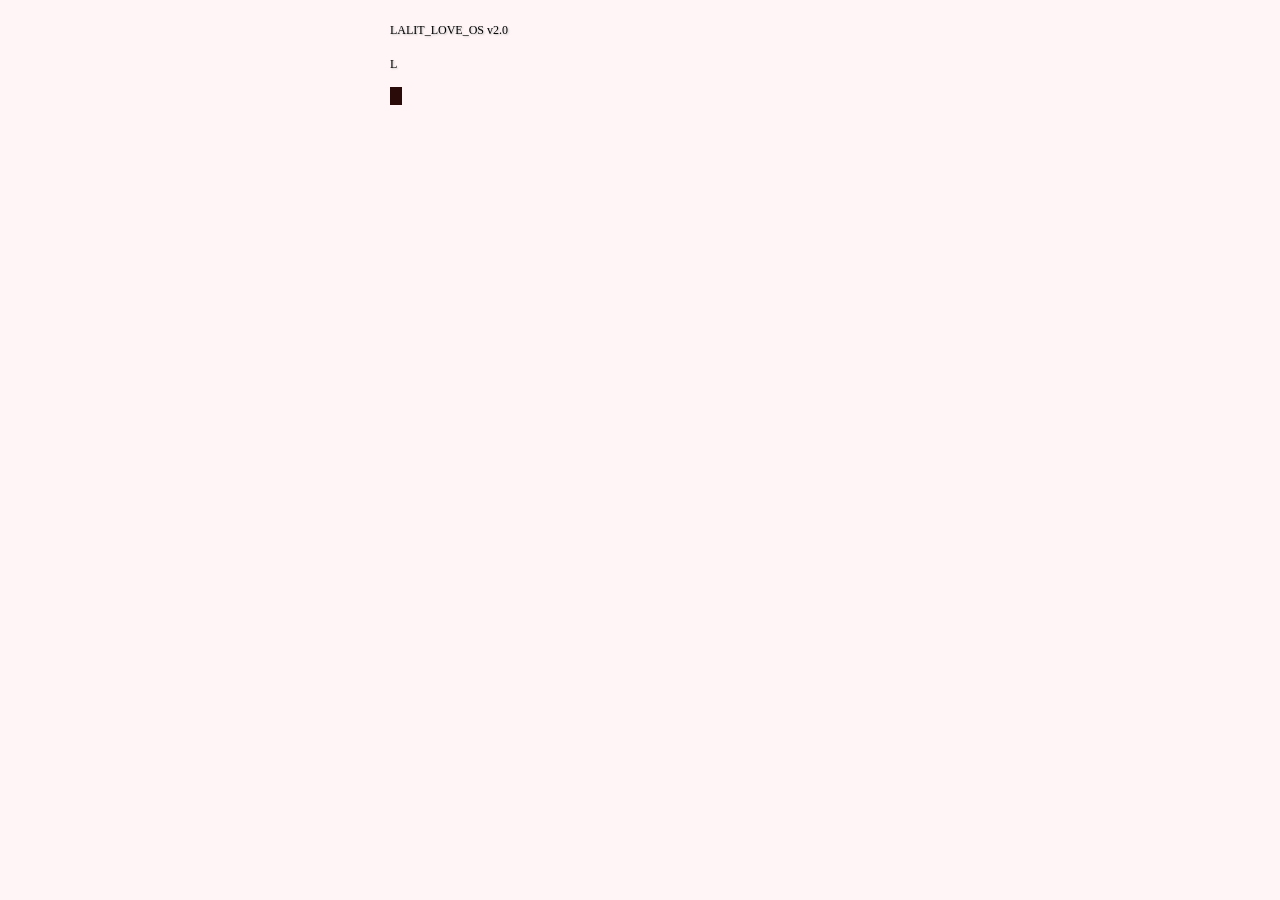
<file: boot.html>
<!doctype html>
<html lang="en">
<head>
  <meta charset="UTF-8" />
  <meta name="viewport" content="width=device-width, initial-scale=1.0" />
  <title>Booting Love OS</title>
  <link rel="stylesheet" href="style.css" />
  <link rel="stylesheet" href="animations.css" />
  <style>
    body{display:grid;place-items:center;background:#fff5f7;font-family:'Press Start 2P',cursive;}
    #terminal{width:min(92vw,500px);min-height:330px;}
    #lines p{font-size:12px;line-height:1.8;}
    #cursor{display:inline-block;width:12px;height:18px;background:#2b0a0a;vertical-align:bottom;}
  </style>
</head>
<body class="screen-base">
  <div id="terminal" class="card pixel-panel">
    <div id="lines"></div><span id="cursor" class="anim-blink-cursor"></span>
    <div class="progress-wrap" style="margin-top:24px;"><div id="progress" class="progress-bar"></div></div>
  </div>
  <div class="scanline-overlay"></div>
  <script type="module" src="sounds.js"></script>
  <script>
    const lines = [
      'LALIT_LOVE_OS v2.0',
      'Loading our story together...',
      '[████████░░] 80%',
      '[██████████] 100%',
      '📸 Memories loaded...',
      '🩷 Feelings confirmed...',
      '💌 All systems in love mode',
      '> Ready.'
    ];
    const wrap = document.getElementById('lines');

    function typeLine(text, target, cb) {
      let i = 0;
      const t = setInterval(() => {
        const ch = text[i++] || '';
        target.textContent += ch;
        if (ch) SoundManager.bootBlip();
        if (i >= text.length) { clearInterval(t); cb && cb(); }
      }, 36);
    }

    let idx = 0;
    function next() {
      if (idx >= lines.length) {
        setTimeout(() => {
          document.getElementById('progress').style.transition = 'width 2s linear';
          document.getElementById('progress').style.width = '100%';
          setTimeout(() => window.location.href = 'promises.html', 2050);
        }, 800);
        return;
      }
      const p = document.createElement('p');
      wrap.appendChild(p);
      typeLine(lines[idx], p, () => {
        const stall = lines[idx].includes('80%') ? 1000 : 400;
        idx += 1;
        setTimeout(next, stall);
      });
    }
    next();
  </script>
</body>
</html>
</file>
<file: style.css>
.root {
  --background-color: #1c1c1c;
  --border-color: #c0c0c0;
  --accent-color: #add8e6;
  --hover-color: #8b0000;
  --font-family: 'PixelFont', sans-serif;
}

body {
  background-color: var(--background-color);
  background-image: radial-gradient(circle, #000000, #000080);
  color: var(--accent-color);
  font-family: var(--font-family);
}

.ui-border {
  border: 2px solid var(--border-color);
  box-shadow: 0 0 10px #ffffff, 0 0 20px var(--luminous-color);
}

.btn:hover {
  background-color: var(--hover-color);
}

h1, h2, h3, p {
  text-shadow: 1px 1px 2px #c0c0c0;
  font-family: var(--font-family);
}
</file>
<file: animations.css>
@keyframes floatUp {
  0% { transform: translateY(20vh) translateX(0); opacity: 0; }
  50% { opacity: 0.8; }
  100% { transform: translateY(-120vh) translateX(30px); opacity: 0; }
}

@keyframes pixelWipe {
  from { clip-path: inset(0 100% 0 0); }
  to { clip-path: inset(0 0% 0 0); }
}

@keyframes typewriter {
  from { width: 0; }
  to { width: 100%; }
}

@keyframes screenShake {
  0%,100% { transform: translate(0, 0); }
  20% { transform: translate(-4px, 2px); }
  40% { transform: translate(3px, -2px); }
  60% { transform: translate(-2px, -1px); }
  80% { transform: translate(2px, 3px); }
}

@keyframes bounceIdle {
  0%,100% { transform: translateY(0); }
  50% { transform: translateY(-8px); }
}

@keyframes pixelBeat {
  0%,100% { transform: scale(1); }
  50% { transform: scale(1.15); }
}

@keyframes blinkCursor {
  0%, 49% { opacity: 1; }
  50%, 100% { opacity: 0; }
}

@keyframes fadeInUp {
  from { opacity: 0; transform: translateY(20px); }
  to { opacity: 1; transform: translateY(0); }
}

@keyframes fadeWhite {
  from { background-color: transparent; }
  to { background-color: white; }
}

@keyframes plankGlow {
  0% { box-shadow: 3px 3px 0 #2b0a0a; }
  100% { box-shadow: 0 0 0 8px #ffb3c1, 3px 3px 0 #2b0a0a; }
}

@keyframes confettiFall {
  from { transform: translateY(-100px) rotate(0deg); }
  to { transform: translateY(110vh) rotate(720deg); }
}

@keyframes heartBurst {
  0% { transform: translate(0, 0) scale(0); opacity: 1; }
  50% { transform: translate(var(--tx), var(--ty)) scale(1.5); opacity: 1; }
  100% { transform: translate(calc(var(--tx) * 1.2), calc(var(--ty) * 1.2)) scale(0); opacity: 0; }
}

@keyframes slowOrbit {
  from { transform: rotate(0deg); }
  to { transform: rotate(360deg); }
}

@keyframes charWalk {
  from { transform: translateX(0); }
  to { transform: translateX(100px); }
}

@keyframes zoomTunnel {
  0% { transform: translate(-50%, -50%) scale(0.05); opacity: 0; }
  20% { opacity: 0.9; }
  100% { transform: translate(-50%, -50%) scale(60); opacity: 0; }
}

.anim-float-up { animation: floatUp 8s linear forwards; }
.anim-pixel-wipe { animation: pixelWipe 600ms steps(8, end) forwards; }
.anim-typewriter { animation: typewriter 2s steps(30, end) forwards; overflow: hidden; white-space: nowrap; }
.anim-screen-shake { animation: screenShake 400ms linear; }
.anim-bounce-idle { animation: bounceIdle 3s ease-in-out infinite; }
.anim-pixel-beat { animation: pixelBeat 800ms ease-in-out infinite; }
.anim-blink-cursor { animation: blinkCursor 1s step-end infinite; }
.anim-fade-in-up { animation: fadeInUp 600ms ease-out forwards; }
.anim-fade-white { animation: fadeWhite 1.2s ease forwards; }
.anim-plank-glow { animation: plankGlow 650ms ease; }
.anim-confetti-fall { animation: confettiFall 4s linear forwards; }
.anim-heart-burst { animation: heartBurst 2s ease-out forwards; }
.anim-slow-orbit { animation: slowOrbit 20s linear infinite; }
.anim-char-walk { animation: charWalk 1s steps(4, end) infinite; }
</file>
